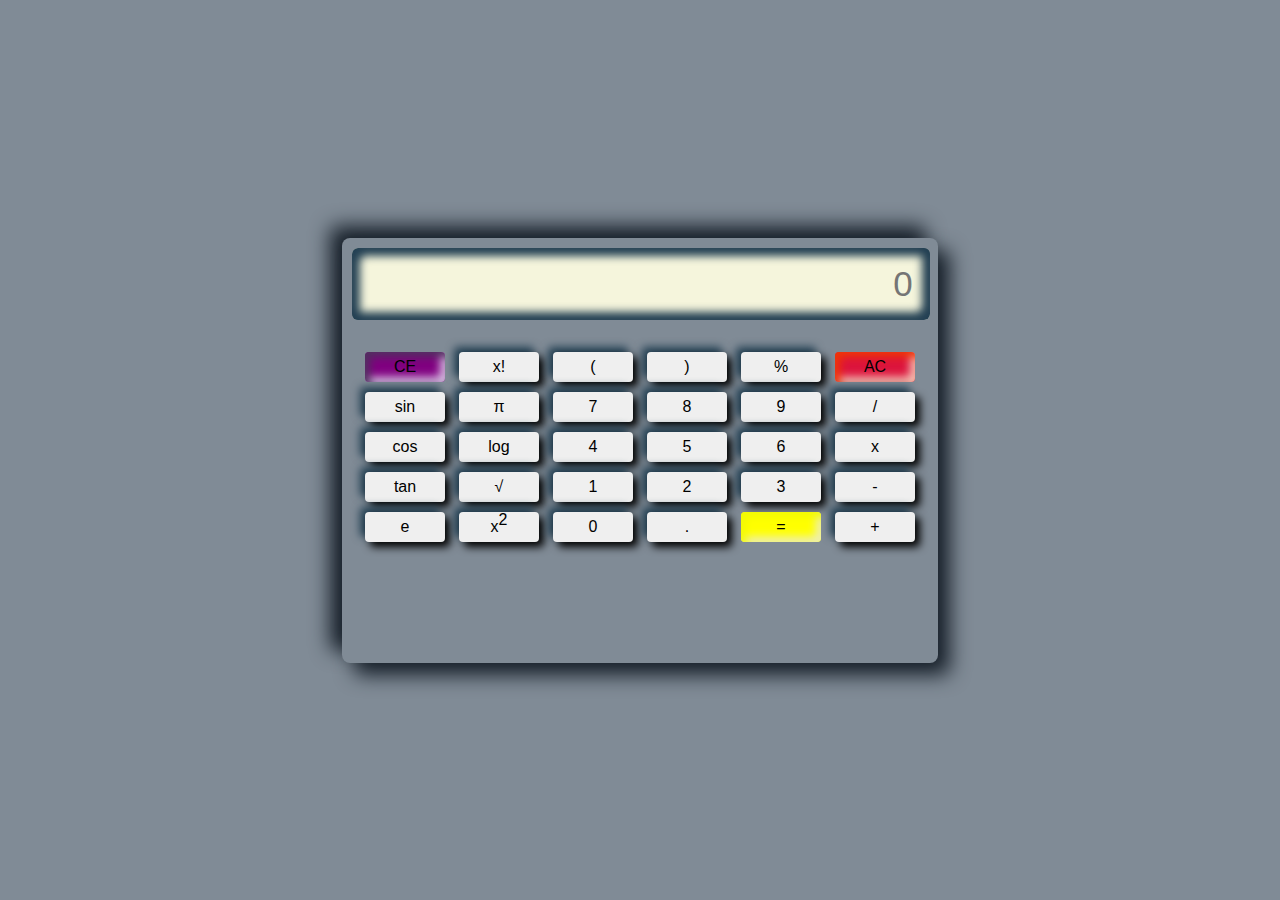
<file: Task_2/calculator.html>
<!DOCTYPE html>
<html lang="en">
<head>
    <meta charset="UTF-8">
    <meta name="viewport" content="width=device-width, initial-scale=1.0">
    <title>SCIENTIFIC CALCULATOR</title>
    <link rel="stylesheet" href="cal.css">
</head>
<body>

    <div class="container">
        <div class="display">
            <input id="screen" type="text" placeholder="0">
        </div>
        <div class="btns">
            <div class="row">
                <button id="ce" onclick="backspc()">CE</button>
                <button onclick="fact()">x!</button>
                <button class="btn">(</button>
                <button class="btn">)</button>
                <button class="btn">%</button>
                <button id="ac" onclick="screen.value=''">AC</button>
            </div>
            <div class="row">
                <button onclick="sin()">sin</button>
                <button onclick="pi()">π</button>
                <button class="btn">7</button>
                <button class="btn">8</button>
                <button class="btn">9</button>
                <button class="btn">/</button>
            </div>
            <div class="row">
                <button onclick="cos()">cos</button>
                <button onclick="log()">log</button>
                <button class="btn">4</button>
                <button class="btn">5</button>
                <button class="btn">6</button>
                <button class="btn">x</button>
            </div>
            <div class="row">
                <button onclick="tan()">tan</button>
                <button onclick="sqrt()">√</button>
                <button class="btn">1</button>
                <button class="btn">2</button>
                <button class="btn">3</button>
                <button class="btn">-</button>
            </div>
            <div class="row">
                <button onclick="e()">e</button>
                <button onclick="pow()">x<span style="position: relative; bottom: .4em; right: .0em; size: 0.2;">2</span></button>
                <button class="btn">0</button>
                <button class="btn">.</button>
                <button id="eval" onclick="screen.value=eval(screen.value)">=</button>
                <button class="btn">+</button>
            </div>
        </div>
    </div>

</body>
<script>
    var screen=document.querySelector('#screen');
    var btn=document.querySelectorAll('.btn');

    for(item of btn){
        item.addEventListener('click',(e)=>{
            btntext=e.target.innerText;
            if(btntext=='x'){
                btntext='*';
            }
            if(btntext=='/'){
                btntext='/';
            }
            if (btntext == '%') {
                // Handle percentage calculation
                screen.value = eval(screen.value) / 100;
                return; // Exit the function early, no need to append '%'
            }
            screen.value+=btntext;
        });
    }

    function sin(){
        screen.value=Math.sin(screen.value);
    }
    function cos(){
        screen.value=Math.cos(screen.value);
    }
    function tan(){
        screen.value=Math.tan(screen.value);
    }
    function pow(){
        screen.value=Math.pow(screen.value,2);
    }
    function sqrt(){
        screen.value=Math.sqrt(screen.value,2);
    }
    function log(){
        screen.value=Math.log(screen.value);
    }
    function pi(){
        screen.value=3.14159265359;
    }
    function e(){
        screen.value=2.71828182846;
    }
    function fact(){
        var i,num,f;
        f=1;
        num=screen.value;
        for(i=1;i<=num;i++){
            f=f*i;
        }
        i=i-1;
        screen.value=f;
    }

    function backspc(){
        screen.value=screen.value.substr(0,screen.value.length-1);
    }
    document.getElementById('eval').addEventListener('click', () => {
        try {
            // Evaluate the expression
            screen.value = eval(screen.value);
        } catch (error) {
            screen.value = 'Error';
        }
    });

</script>
</html>
</file>
<file: Task_2/cal.css>
body{
    padding: 0;
    margin: 0;
    display: flex;
    justify-content: center;
    align-items: center;
    min-height: 100vh;
    background: #808b96;
}

.container{
    width:45%;
    height: 45vh;
    padding: 10px;
    border-radius: 8px;
    box-shadow: 12px 12px 20px #17202a,
            -12px -12px 20px #17202a;
}

.display #screen{
    width: 97%;
    height: 70px;
    font-size: 35px;
    outline: none;
    border: none;
    text-align: right;
    padding-right: .5em;
    background: beige;
    border-radius: 6px;
    box-shadow: inset 8px 8px 8px #234053,
                inset -8px -8px 8px #234053;
}

.btns{
    width: 100%;
    margin-top: 1.7em;
    display: flex;
    justify-content: center;
    align-items: center;
    flex-direction: column;
}

.btns .row button{
    width: 80px;
    height: 30px;
    font-size: 16px;
    border: none;
    outline: none;
    margin: 5px;
    border-radius: 4px;
    box-shadow: 5px 5px 8px black,
                -5px -5px 8px #234053;
                transition: .1s;
}

.btns .row button:hover{
    box-shadow: inset 5px 5px 8px rgba(16,16,16,.1),
    inset -5px -5px 8px #8e44ad;
    background: #8e44ad;
}

#eval{
    background:yellow ;
    color: black;
    box-shadow: inset 5px 5px 8px rgb(242, 250, 3),
    inset -5px -5px 8px rgb(238, 239, 187);
}

#eval:hover{
    box-shadow: inset 5px 5px 8px papayawhip,
    inset -5px -5px 8px papayawhip;
}

#ac{
    background:crimson;
    color: black;
    box-shadow: inset 5px 5px 8px rgb(239, 52, 6),
    inset -5px -5px 8px rgb(243, 194, 183);
}

#ac:hover{
    box-shadow: inset 5px 5px 8px red,
    inset -5px -5px 8px orangered;
}

#ce{
    background:purple;
    color: black;
    box-shadow: inset 5px 5px 8px #512e5f,
    inset -5px -5px 8px #d7bde2;
}

#ce:hover{
    box-shadow: inset 5px 5px 8px maroon,
    inset -5px -5px 8px indigo;
}
</file>
